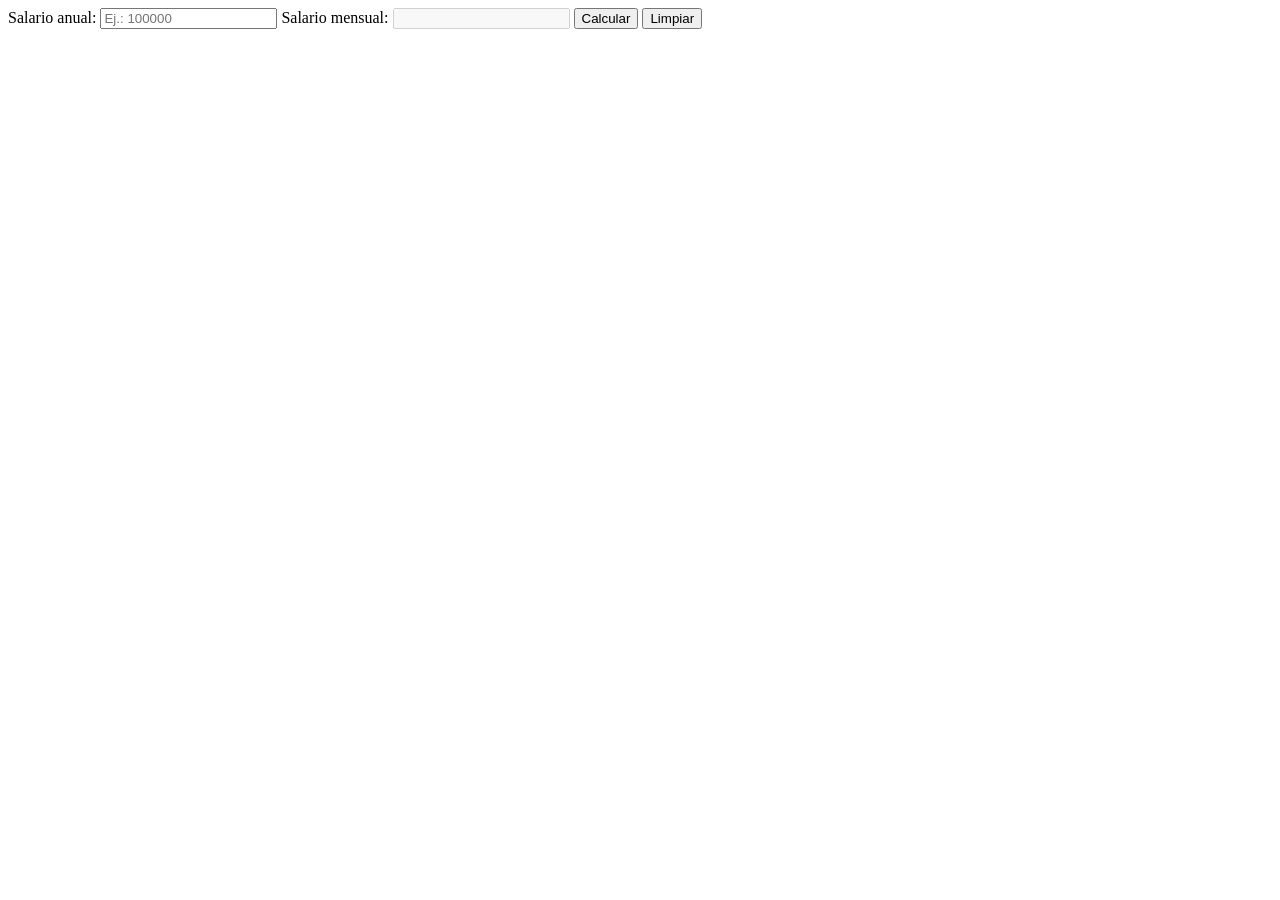
<file: tarea1/index.html>
<!doctype html>
<html lang="es">
<head>
    <meta charset="UTF-8">
    <meta name="viewport"
          content="width=device-width, user-scalable=no, initial-scale=1.0, maximum-scale=1.0, minimum-scale=1.0">
    <meta http-equiv="X-UA-Compatible" content="ie=edge">
    <title>Clase 5 - Tarea 1</title>
</head>
<body>
    <form>
        <label for="salario-anual">Salario anual:</label>
        <input type="number" id="salario-anual" placeholder="Ej.: 100000"/>
        <label for="salario-anual">Salario mensual:</label>
        <input type="number" disabled id="salario-mensual"/>
        <button type="button" id="calcular-salario-mensual">Calcular</button>
        <button type="reset">Limpiar</button>
    </form>
    <script type="text/javascript" src="tarea1.js"></script>
    <script type="text/javascript" src="pruebas.js"></script>
</body>
</html>
</file>
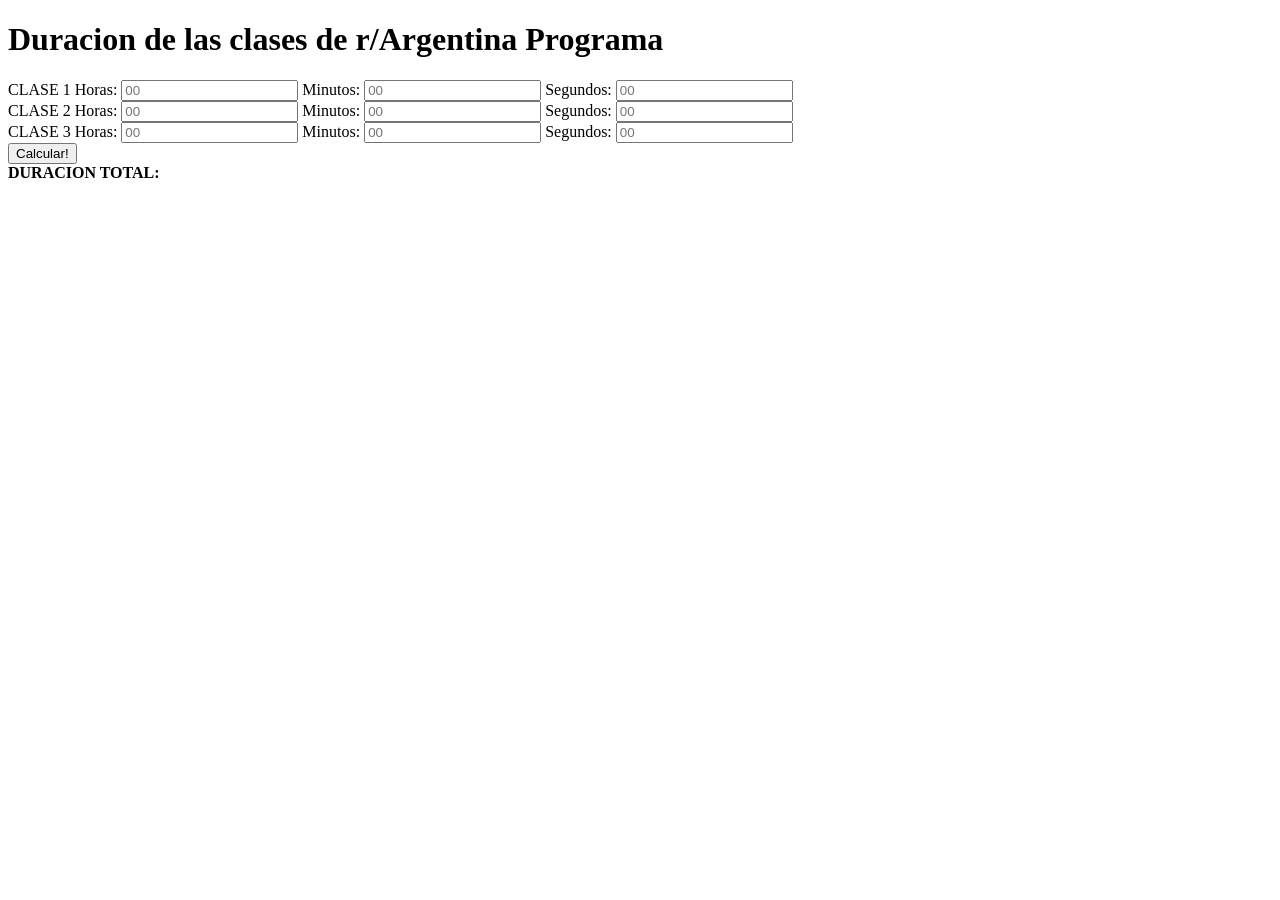
<file: tarea3/index.html>
<!DOCTYPE html>
<html>
<head>
    <meta charset='utf-8'>
    <meta http-equiv='X-UA-Compatible' content='IE=edge'>
    <title>Tarea 3 - Duracion de las Clases</title>
    <meta name='viewport' content='width=device-width, initial-scale=1'>
</head>
<body>
    <h1>Duracion de las clases de r/Argentina Programa</h1>
    <label>CLASE 1</label>
    <label for="horas"> Horas:</label>
    <input type=number  placeholder="00"  class="horas"/>
    <label for="minutos"> Minutos:</label>
    <input type=number placeholder="00" class="minutos" />
    <label for="segundos"> Segundos:</label>
    <input type=number placeholder="00" class="segundos"/>
    <br/>
    <label>CLASE 2</label>
    <label for="horas">Horas:</label>
    <input type=number  placeholder="00" class="horas"/>
    <label for="minutos"> Minutos:</label>
    <input type=number placeholder="00" class="minutos" />
    <label for="segundos"> Segundos:</label>
    <input type=number placeholder="00" class="segundos"/>
    <br/>
    <label>CLASE 3</label>
    <label for="horas"> Horas:</label>
    <input type=number  placeholder="00" class="horas"/>
    <label for="minutos"> Minutos:</label>
    <input type=number placeholder="00" class="minutos" />
    <label for="segundos"> Segundos:</label>
    <input type=number placeholder="00" class="segundos"/>
    <br/>
    <!-- <label>CLASE 4</label>
    <label for="horas"> Horas:</label>
    <input type=number  placeholder="00" class="horas"/>
    <label for="minutos"> Minutos:</label>
    <input type=number placeholder="00" class="minutos" />
    <label for="segundos"> Segundos:</label>
    <input type=number placeholder="00" class="segundos"/>
    <br/>
    <label>CLASE 5</label>
    <label for="horas"> Horas:</label>
    <input type=number  placeholder="00" class="horas"/>
    <label for="minutos"> Minutos:</label>
    <input type=number placeholder="00" class="minutos" />
    <label for="segundos"> Segundos:</label>
    <input type=number placeholder="00" class="segundos"/>
    <br/>
    <label>CLASE 6</label>
    <label for="horas"> Horas:</label>
    <input type=number  placeholder="00" class="horas"/>
    <label for="minutos"> Minutos:</label>
    <input type=number placeholder="00" class="minutos" />
    <label for="segundos"> Segundos:</label>
    <input type=number placeholder="00" class="segundos"/>
    <br/>
    <label>CLASE 7</label>
    <label for="horas"> Horas:</label>
    <input type=number  placeholder="00" class="horas"/>
    <label for="minutos"> Minutos:</label>
    <input type=number placeholder="00" class="minutos" />
    <label for="segundos"> Segundos:</label>
    <input type=number placeholder="00" class="segundos"/>
    <br/>
    <label>CLASE 8</label>
    <label for="horas"> Horas:</label>
    <input type=number  placeholder="00" class="horas"/>
    <label for="minutos"> Minutos:</label>
    <input type=number placeholder="00" class="minutos" />
    <label for="segundos"> Segundos:</label>
    <input type=number placeholder="00" class="segundos"/>
    <br/>
    <label>CLASE 9</label>
    <label for="horas"> Horas:</label>
    <input type=number  placeholder="00" class="horas"/>
    <label for="minutos"> Minutos:</label>
    <input type=number placeholder="00" class="minutos" />
    <label for="segundos"> Segundos:</label>
    <input type=number placeholder="00" class="segundos"/>
    <br/>
    <label>CLASE 10</label>
    <label for="horas"> Horas:</label>
    <input type=number  placeholder="00" class="horas"/>
    <label for="minutos"> Minutos:</label>
    <input type=number placeholder="00" class="minutos" />
    <label for="segundos"> Segundos:</label>
    <input type=number placeholder="00" class="segundos"/>
    <br/>
    <label>CLASE 11</label>
    <label for="horas"> Horas:</label>
    <input type=number  placeholder="00" class="horas"/>
    <label for="minutos"> Minutos:</label>
    <input type=number placeholder="00" class="minutos" />
    <label for="segundos"> Segundos:</label>
    <input type=number placeholder="00" class="segundos"/>
    <br/>
    <label>CLASE 12</label>
    <label for="horas"> Horas:</label>
    <input type=number  placeholder="00" class="horas"/>
    <label for="minutos"> Minutos:</label>
    <input type=number placeholder="00" class="minutos" />
    <label for="segundos"> Segundos:</label>
    <input type=number placeholder="00" class="segundos"/>
    <br/>
    <label>CLASE 13</label>
    <label for="horas"> Horas:</label>
    <input type=number  placeholder="00" class="horas"/>
    <label for="minutos"> Minutos:</label>
    <input type=number placeholder="00" class="minutos" />
    <label for="segundos"> Segundos:</label>
    <input type=number placeholder="00" class="segundos"/>
    <br/> -->
    <button type="button" id="calcular-tiempo">Calcular!</button>
    <br/>
    </form>
    <strong id="tiempo-total">DURACION TOTAL:</strong>

     
    <script src='tarea3.js'></script>
    <script src='pruebas.js'></script>
</body>
</html>
</file>
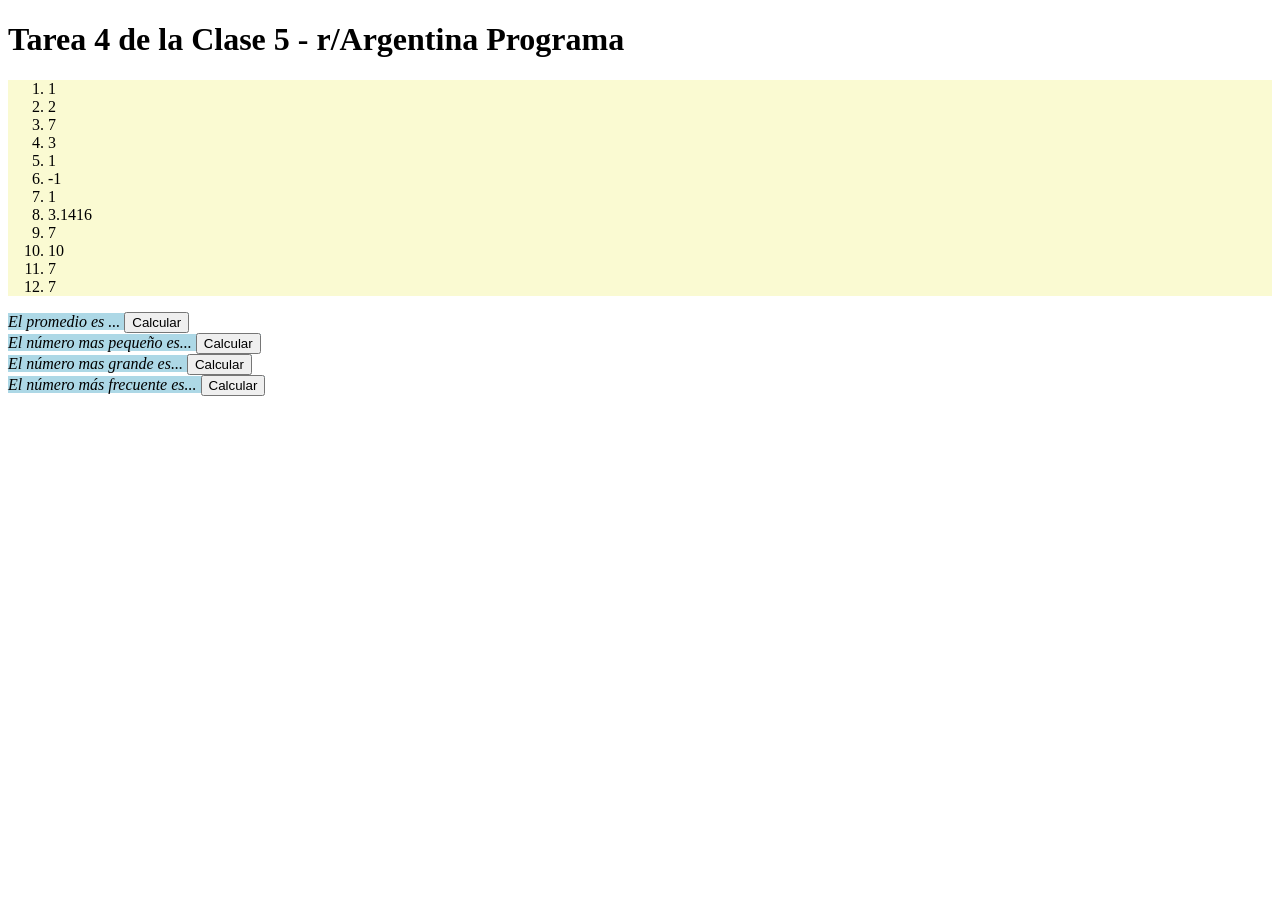
<file: tarea4/index.html>
<!DOCTYPE html>
<html>
<head>
    <meta charset='utf-8'>
    <meta http-equiv='X-UA-Compatible' content='IE=edge'>
    <title>Tarea 4 - Clase 5</title>
    <meta name='viewport' content='width=device-width, initial-scale=1'>
    <link rel='stylesheet' type='text/css' media='screen' href='tarea4.css'>
    
</head>
<h1>Tarea 4 de la Clase 5 - r/Argentina Programa</h1>
<body>
    <form>
    <ol>
        <li>1</li>
        <li>2</li>
        <li>7</li>
        <li>3</li>
        <li>1</li>
        <li>-1</li>
        <li>1</li>
        <li>3.1416</li>
        <li>7</li>
        <li>10</li>
        <li>7</li>
        <li>7</li>
    </ol>
    <resultados>
    <em id="promedio">El promedio es ...</em>
    <button type="button" id="calcular-promedio">Calcular</button>
    <br/>
    <em id="menor-valor">El número mas pequeño es...</em>
    <button type="button" id="calcular-menor-valor">Calcular</button>
    <br/>
    <em id="mayor-valor">El número mas grande es...</em>
    <button type="button" id="calcular-mayor-valor">Calcular</button>
    <br/>
    <em id="valor-mas-repetido">El número más frecuente es...</em>
    <button type="button" id="calcular-mas-repetido">Calcular</button>
    </resultados>
    </form>

    <script src='tarea4.js'></script>
    <script src='pruebas.js'></script>

</body>
</html>
</file>
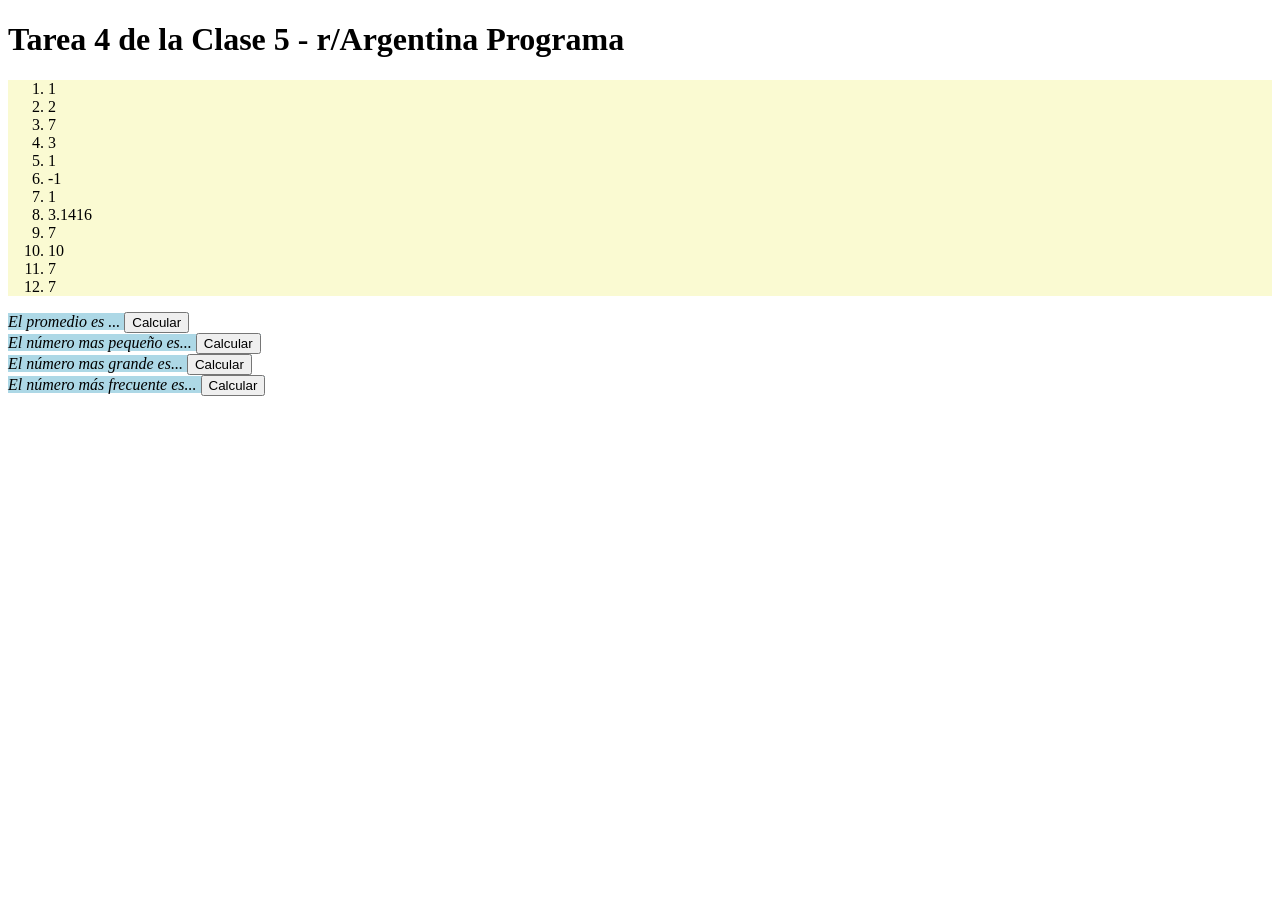
<file: tarea4/tarea4.html>
<!DOCTYPE html>
<html>
<head>
    <meta charset='utf-8'>
    <meta http-equiv='X-UA-Compatible' content='IE=edge'>
    <title>Tarea 4 - Clase 5</title>
    <meta name='viewport' content='width=device-width, initial-scale=1'>
    <link rel='stylesheet' type='text/css' media='screen' href='tarea4.css'>
    
</head>
<h1>Tarea 4 de la Clase 5 - r/Argentina Programa</h1>
<body>
    <form>
    <ol>
        <li>1</li>
        <li>2</li>
        <li>7</li>
        <li>3</li>
        <li>1</li>
        <li>-1</li>
        <li>1</li>
        <li>3.1416</li>
        <li>7</li>
        <li>10</li>
        <li>7</li>
        <li>7</li>
    </ol>
    <resultados>
    <em id="promedio">El promedio es ...</em>
    <button type="button" id="calcular-promedio">Calcular</button>
    <br/>
    <em id="menor-valor">El número mas pequeño es...</em>
    <button type="button" id="calcular-menor-valor">Calcular</button>
    <br/>
    <em id="mayor-valor">El número mas grande es...</em>
    <button type="button" id="calcular-mayor-valor">Calcular</button>
    <br/>
    <em id="valor-mas-repetido">El número más frecuente es...</em>
    <button type="button" id="calcular-mas-repetido">Calcular</button>
    </resultados>
    </form>

    <script src='tarea4.js'></script>

</body>
</html>
</file>
<file: tarea4/tarea4.css>
ol{
    background-color: lightgoldenrodyellow;
}

resultados{
    background-color: lightblue
}
</file>
